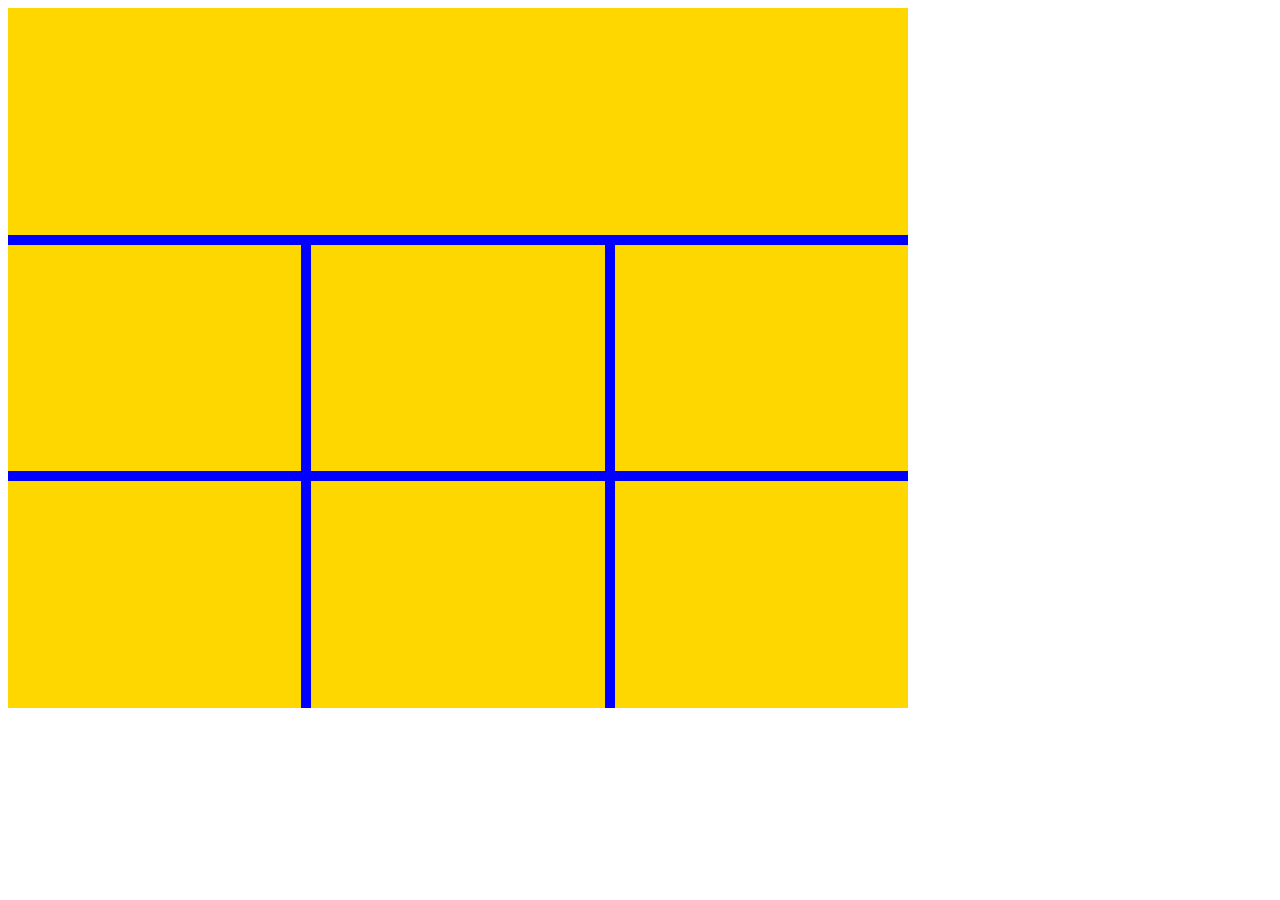
<file: grid.html>
<!DOCTYPE html>
<html lang="en">
  <head>
    <meta charset="UTF-8" />
    <meta http-equiv="X-UA-Compatible" content="IE=edge" />
    <meta name="viewport" content="width=device-width, initial-scale=1.0" />
    <title>GRID</title>
    <style>
      .grid-container {
        background-color: blue;
        height: 700px;
        width: 900px;
        display: grid;
        grid-template-columns: repeat(3, 1fr);
        grid-template-rows: repeat(3, 1fr);
        row-gap: 10px;
        column-gap: 10px;
      }
      .grid-item {
        background-color: gold;
        /* height: 100px;
        width: 100px; */
      }
      .item-one {
        grid-column-start: 1;
        grid-column-end: 4;
      }
    </style>
  </head>
  <body>
    <div class="grid-container">
      <div class="grid-item item-one"></div>
      <div class="grid-item"></div>
      <div class="grid-item"></div>
      <div class="grid-item"></div>
      <div class="grid-item"></div>
      <div class="grid-item"></div>
      <div class="grid-item"></div>
    </div>
  </body>
</html>
</file>
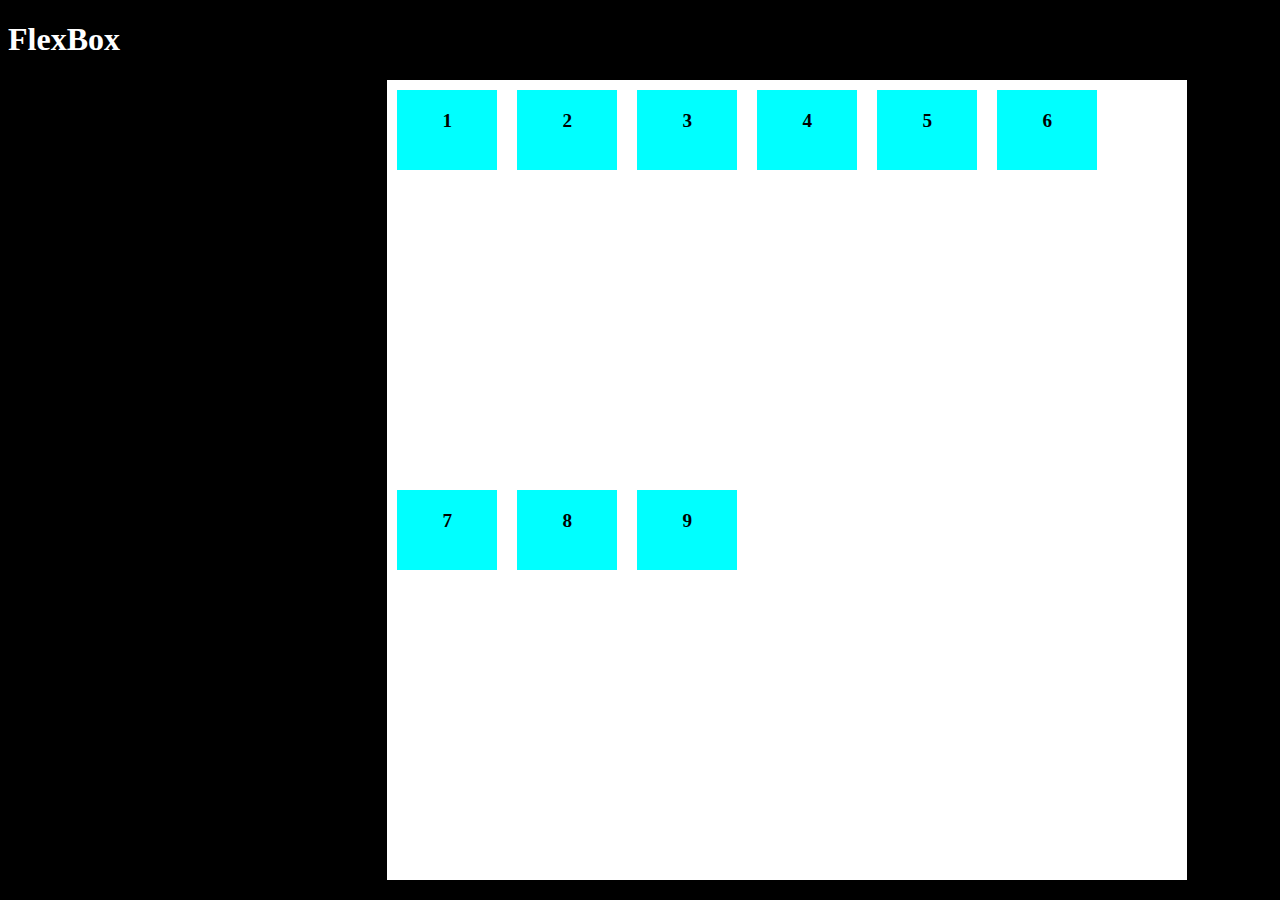
<file: practice.html>
<!DOCTYPE html>
<html lang="en">
  <head>
    <title>CSS</title>
    <meta charset="UTF-8" />
    <meta name="viewport" content="width=device-width, initial-scale=1.0" />
    <style>
      body {
        background-color: black;
        color: white;
      }
      .flex-container {
        margin-left: 30%;
        background-color: white;
        width: 800px;
        height: 800px;
        display: flex;
        /* flex-direction: column; */
        /* flex-direction: row; */
        /* flex-direction: row-reverse; */
        /* flex-direction: column-reverse; */
        /* justify-content: flex-start; */
        /* justify-content: center; */
        /* justify-content: space-around; */
        /* justify-content: space-between; */
        /* justify-content: space-evenly; */
        flex-wrap: wrap;
      }
      .item {
        background-color: aqua;
        color: black;
        font-size: larger;
        font-weight: bolder;
        text-align: center;
        padding-top: 20px;
        min-width: 100px;
        height: 60px;
        margin: 10px;
      }
    </style>
  </head>
  <body>
    <h1>FlexBox</h1>
    <div class="flex-container">
      <div class="item">1</div>
      <div class="item">2</div>
      <div class="item">3</div>
      <div class="item">4</div>
      <div class="item">5</div>
      <div class="item">6</div>
      <div class="item">7</div>
      <div class="item">8</div>
      <div class="item">9</div>
    </div>
  </body>
</html>
</file>
